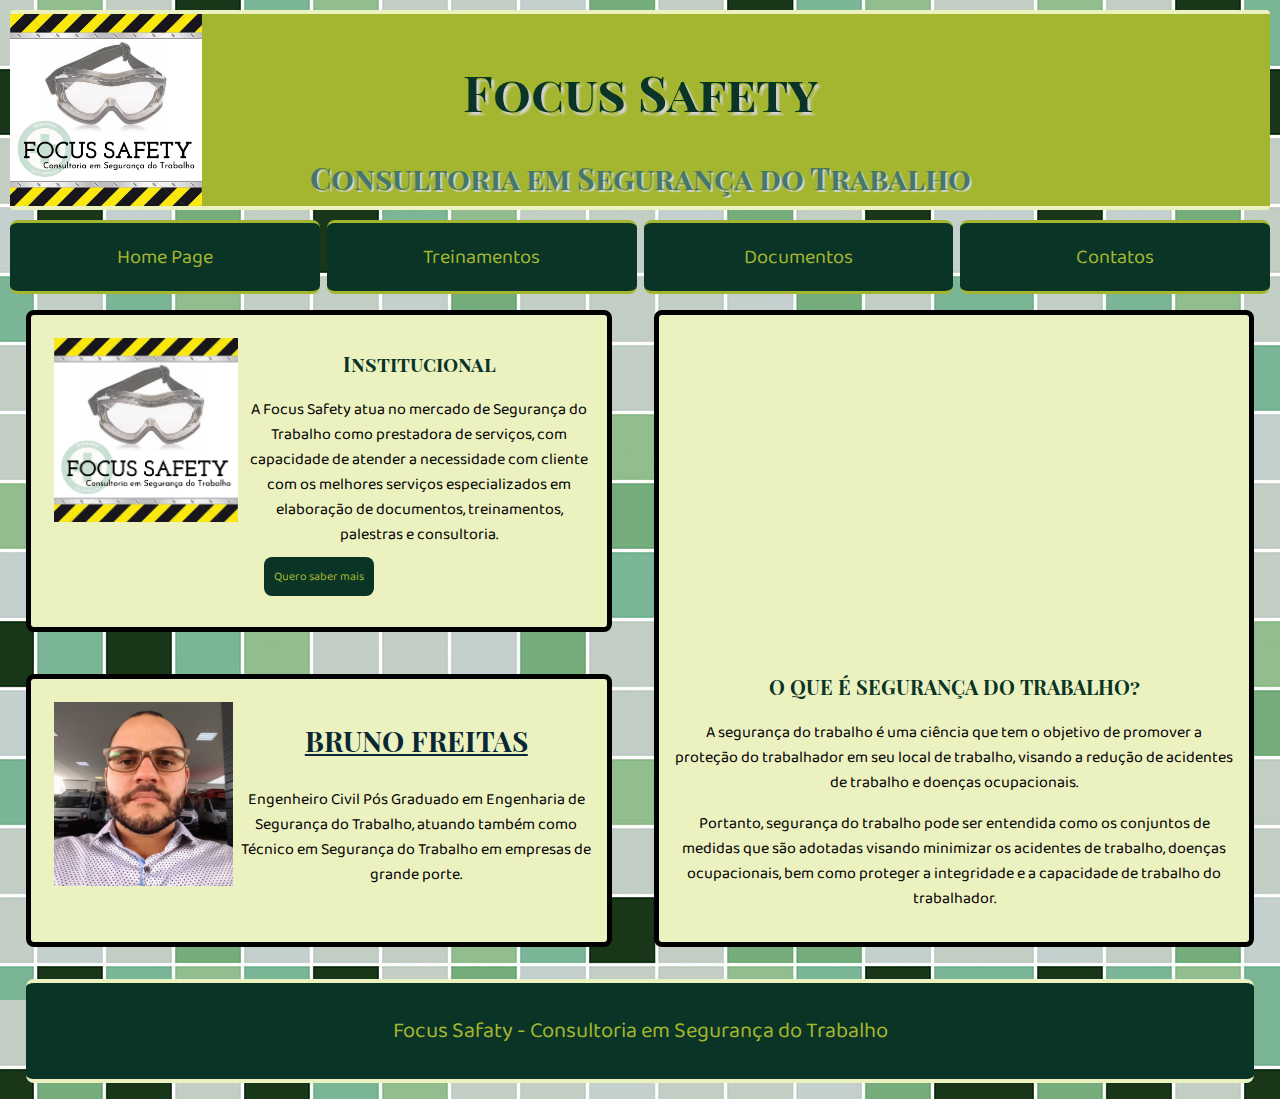
<file: index.html>
<!DOCTYPE html>
<html lang="pt" dir="ltr">
  <head>
    <link rel="stylesheet" href="style.css">
    <meta charset="utf-8">
    <title>Foco na Segurança</title>
  </head>

<body>

    <header>
      <div id="topo">
            <h1>Focus Safety</h1>
          <h2>Consultoria em Segurança do Trabalho</h2>
        </div>
    </header>

  <main>

  <nav>
      <a href="index.html">Home Page</a>
      <a href="treinamentos.html">Treinamentos</a>
      <a href="documentos.html">Documentos</a>
      <a href="contatos.html">Contatos</a>
  </nav>

<div id="conteudo">

  <section class="contem">
  <img src="imagem-1.png" alt="logomarca da empresa Focus Safety">
  <h3>Institucional</h3>
  <p>A Focus Safety atua no mercado de Segurança do Trabalho
   como prestadora de serviços, com capacidade de atender a
    necessidade com cliente com os melhores serviços especializados
    em elaboração de documentos, treinamentos, palestras e consultoria.</p>
  <a href="treinamentos.html">Quero saber mais</a>
</section>

  <section class="contem2">
  <iframe width="560" height="315" src="https://www.youtube.com/embed/t4JcQPDQ7bM" frameborder="0" allow="accelerometer; autoplay; encrypted-media; gyroscope; picture-in-picture" allowfullscreen></iframe>
<h3>O QUE É SEGURANÇA DO TRABALHO?</h3>
<p>A segurança do trabalho é uma ciência que tem o objetivo
  de promover a proteção do trabalhador em seu local de
  trabalho, visando a redução de acidentes de trabalho e
  doenças ocupacionais.</p>
  <p>Portanto, segurança do trabalho pode ser entendida como
    os conjuntos de medidas que são adotadas visando
    minimizar os acidentes de trabalho, doenças ocupacionais,
     bem como proteger a integridade e a capacidade de
     trabalho do trabalhador.</p>
</section>

  <section class="contem">
<img src="bruno.jpg.jpeg" alt="foto do engenheiro Bruno">
<h3 class="bruno">BRUNO FREITAS</h3>
<p>Engenheiro Civil Pós Graduado em Engenharia de Segurança
  do Trabalho, atuando também como Técnico em
  Segurança do Trabalho em empresas de grande porte.</p>
</section>
</div>

</main>
<footer>
  <small>
    Focus Safaty - Consultoria em Segurança do Trabalho
  </small>
</footer>
</body>
</html>
</file>
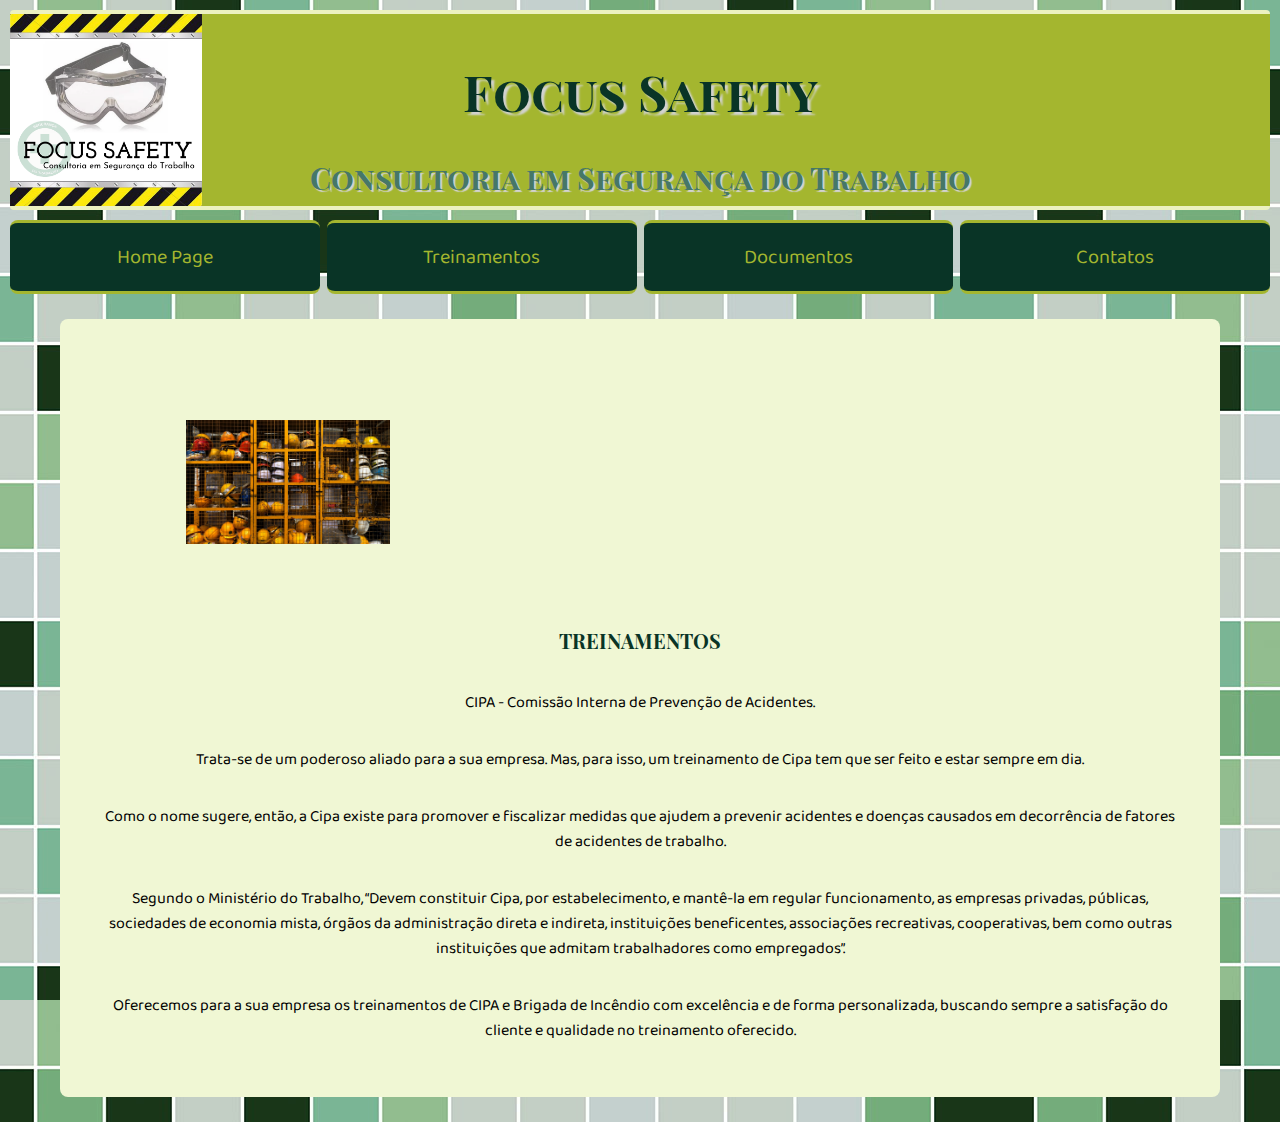
<file: treinamentos.html>
<!DOCTYPE html>
<!DOCTYPE html>
<html lang="en" dir="ltr">
  <head>
    <link rel="stylesheet" href="style.css">
    <meta charset="utf-8">
    <title>Foco na Segurança</title>
  </head>

  <body>

    <header>
      <div id="topo">
            <h1>Focus Safety</h1>
          <h2>Consultoria em Segurança do Trabalho</h2>
        </div>
    </header>


    <main>

    <nav>
        <a href="index.html">Home Page</a>
        <a href="treinamentos.html">Treinamentos</a>
        <a href="documentos.html">Documentos</a>
        <a href="contatos.html">Contatos</a>
    </nav>

    <section id="treinamentos">
        <img id="treinamentos" src="capacetes.jpg" alt="capacetes de segurança">
        <h3>TREINAMENTOS</h3>
        <p>CIPA - Comissão Interna de Prevenção de Acidentes.</p>
        <p> Trata-se de um poderoso aliado para a sua empresa.
          Mas, para isso, um treinamento de Cipa tem que ser feito
          e estar sempre em dia.
        <p>Como o nome sugere, então, a Cipa existe para
          promover e fiscalizar medidas que ajudem a prevenir
          acidentes e doenças causados em decorrência de fatores
           de acidentes de trabalho.</p>
        <p>Segundo o Ministério do Trabalho, “Devem constituir
          Cipa, por estabelecimento, e mantê-la em regular
          funcionamento, as empresas privadas, públicas,
          sociedades de economia mista, órgãos da administração
           direta e indireta, instituições beneficentes,
           associações recreativas, cooperativas, bem como
           outras instituições que admitam trabalhadores como
           empregados”. </p>
        <p>Oferecemos para a sua empresa os treinamentos de CIPA
          e Brigada de Incêndio com excelência e de forma personalizada,
          buscando sempre a satisfação do cliente e qualidade no
          treinamento oferecido.</p>
    </section>

  </main>

  </body>
</html>
</file>
<file: style.css>
@import url('https://fonts.googleapis.com/css2?family=Playfair+Display+SC:ital,wght@0,400;0,700;0,900;1,400;1,700;1,900&display=swap');
@import url('https://fonts.googleapis.com/css2?family=Baloo+2:wght@400;500;600;700;800&family=Playfair+Display+SC:ital,wght@0,400;0,700;0,900;1,400;1,700;1,900&display=swap');
@import url('https://fonts.googleapis.com/css2?family=Baloo+2:wght@400;500;600;700;800&display=swap');

html * {
  box-sizing: border-box;
}

body {
  background-image: url("imagem-2.jpg");
  margin:10px;
}

#topo {
  display: block;
  font-family:'Playfair Display SC', serif;
  height: 200px;
  padding:10px;
  border-top: 4px solid #ECF1C0;
  border-bottom: 4px solid #ECF1C0;
  border-radius: 4px;
  margin-top: 0;
  margin-bottom: 10px;
  box-sizing: border-box;
  text-align:center;

  background-color: #A4B62F;
  background-image: url("imagem-1.png");
  background-position: left;
  background-size: contain;
  background-repeat: no-repeat;
  }

h1 {
  font-family:'Playfair Display SC', serif;
  font-size: 50px;
  color: #093426;
  text-shadow: 3px 3px 2px lightgrey;
}

h2{
  font-family:'Playfair Display SC', serif;
  font-size: 30px;
  color: #467767;
  text-shadow: 2px 2px 1px lightgrey;
  }

h3{
  font-family:'Playfair Display SC', serif;
  font-size: 20px;
  color: #093426;
}

img{
  max-width: 80%;
  align: left;
  padding: 8px;
  max-height: 200px;
  float: left;
}

.contem{
  text-align: center;
  border-color: #ccc;
  border-radius: 8px;
  border: 5px solid;
  padding:15px;
  margin: 16px;
  background-color: #ECF1C0;

  font-family: 'Baloo 2', cursive;
  font-size-adjust: center;
}

.contem2{
  text-align: center;
  border-color: #ccc;
  border-radius: 8px;
  border: 5px solid;
  padding:15px;
  margin: 16px;
  grid-row: 1 / 3;
  grid-column: 2 / 3;
  background-color: #ECF1C0;

  font-family: 'Baloo 2', cursive;
  font-size-adjust: center;
}
nav {
  display:grid;
  grid-template-columns: 1fr 1fr 1fr 1fr;
  grid-column-gap: 7px;
}

nav > a{
  text-decoration: none;
  text-align: center;
  color: #A4B62F;

  font-size: 20px;
  font-family: 'Baloo 2', cursive;
  font-size-adjust: center;
  font-display: block;

  padding: 18px;

  border-bottom: 3px solid #A4B62F;
  border-top: 3px solid #A4B62F;
  border-radius: 8px;

  background-color: #093426;
}

a:hover{
  background-color: #467767;
  text-decoration: underline;
}

.bruno{
  color: #092834;
  font-size: 28px;
  text-decoration: underline;
}

#conteudo{
  display:grid;
  grid-template-columns: 1fr 1fr;
  grid-gap: 10px;
  text-align: center;
}

a {
text-decoration: none;
text-align: center;
color: #A4B62F;

font-size: 12px;
font-family: 'Baloo 2', cursive;
font-size-adjust: center;
font-display: block;

border-radius: 8px;
padding: 10px;
background-color: #093426;
}

#treinamentos{
  display: grid;
  font-family: 'Baloo 2', cursive;
  max-width: 100%;
  margin: 25px 50px;
  background-color: #F0F7D4;
  text-align:center;
  align: center;
  padding: 38px;

  border-radius: 8px;
  border-color: #ccc;
  }



small {
  font-family: 'Baloo 2', cursive;
  display: block;
  font-size: 22px;
  color:#A4B62F;
  padding: 30px;
  margin: 16px;
  text-align: center;
  background-color: #093426;
  border-radius: 8px;
  border-top: 4px solid #ECF1C0;
  border-bottom: 4px solid #ECF1C0;
  }
</file>
